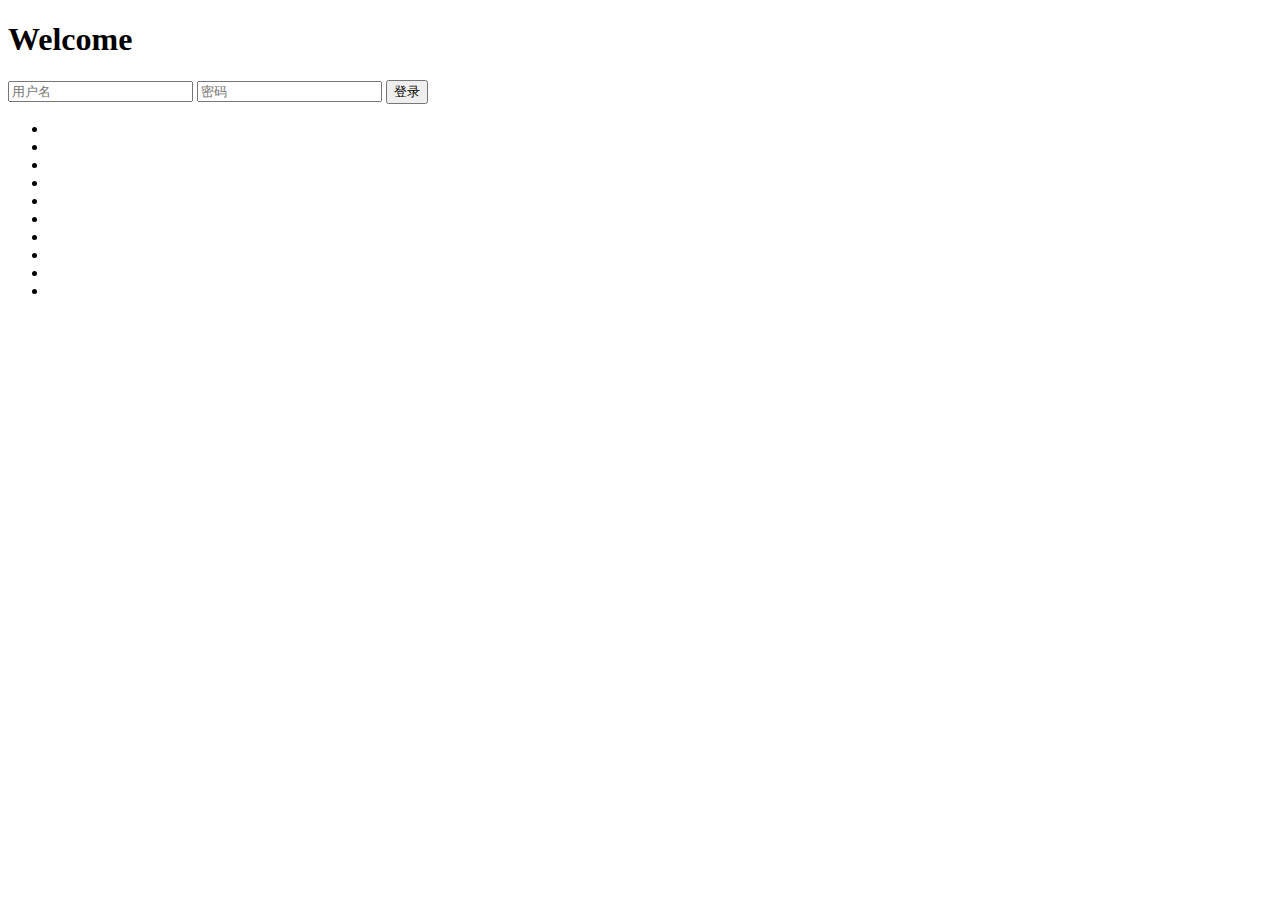
<file: src/main/resources/templates/login.html>
<!doctype html>
<html lang="zh" xmlns:th="//www.thymeleaf.org">
<head>
	<meta charset="UTF-8">
	<meta http-equiv="X-UA-Compatible" content="IE=edge,chrome=1"> 
	<meta name="viewport" content="width=device-width, initial-scale=1.0">
	<title>登录页</title>
	<link rel="stylesheet" type="text/css" th:href="@{/static/css/login/normalize.css}" />
	<link rel="stylesheet" type="text/css" th:href="@{/static/css/login/default.css}">
	<link rel="stylesheet" type="text/css" th:href="@{/static/css/login/styles.css}">
</head>
<body>
	<div class="htmleaf-container">
		<div class="wrapper">
			<div class="container">
				<h1>Welcome</h1>
				<p style="color: red;" th:if="${message != null}" th:text="${message}"></p>
				<form class="form" method="post" th:action="@{/login}">
					<input type="text" name="userName" placeholder="用户名">
					<input type="password" name="password" placeholder="密码">
					<button type="submit" id="login-button">登录</button>
				</form>
			</div>
			<ul class="bg-bubbles">
				<li></li>
				<li></li>
				<li></li>
				<li></li>
				<li></li>
				<li></li>
				<li></li>
				<li></li>
				<li></li>
				<li></li>
			</ul>
		</div>
	</div>
</body>
</html>
</file>
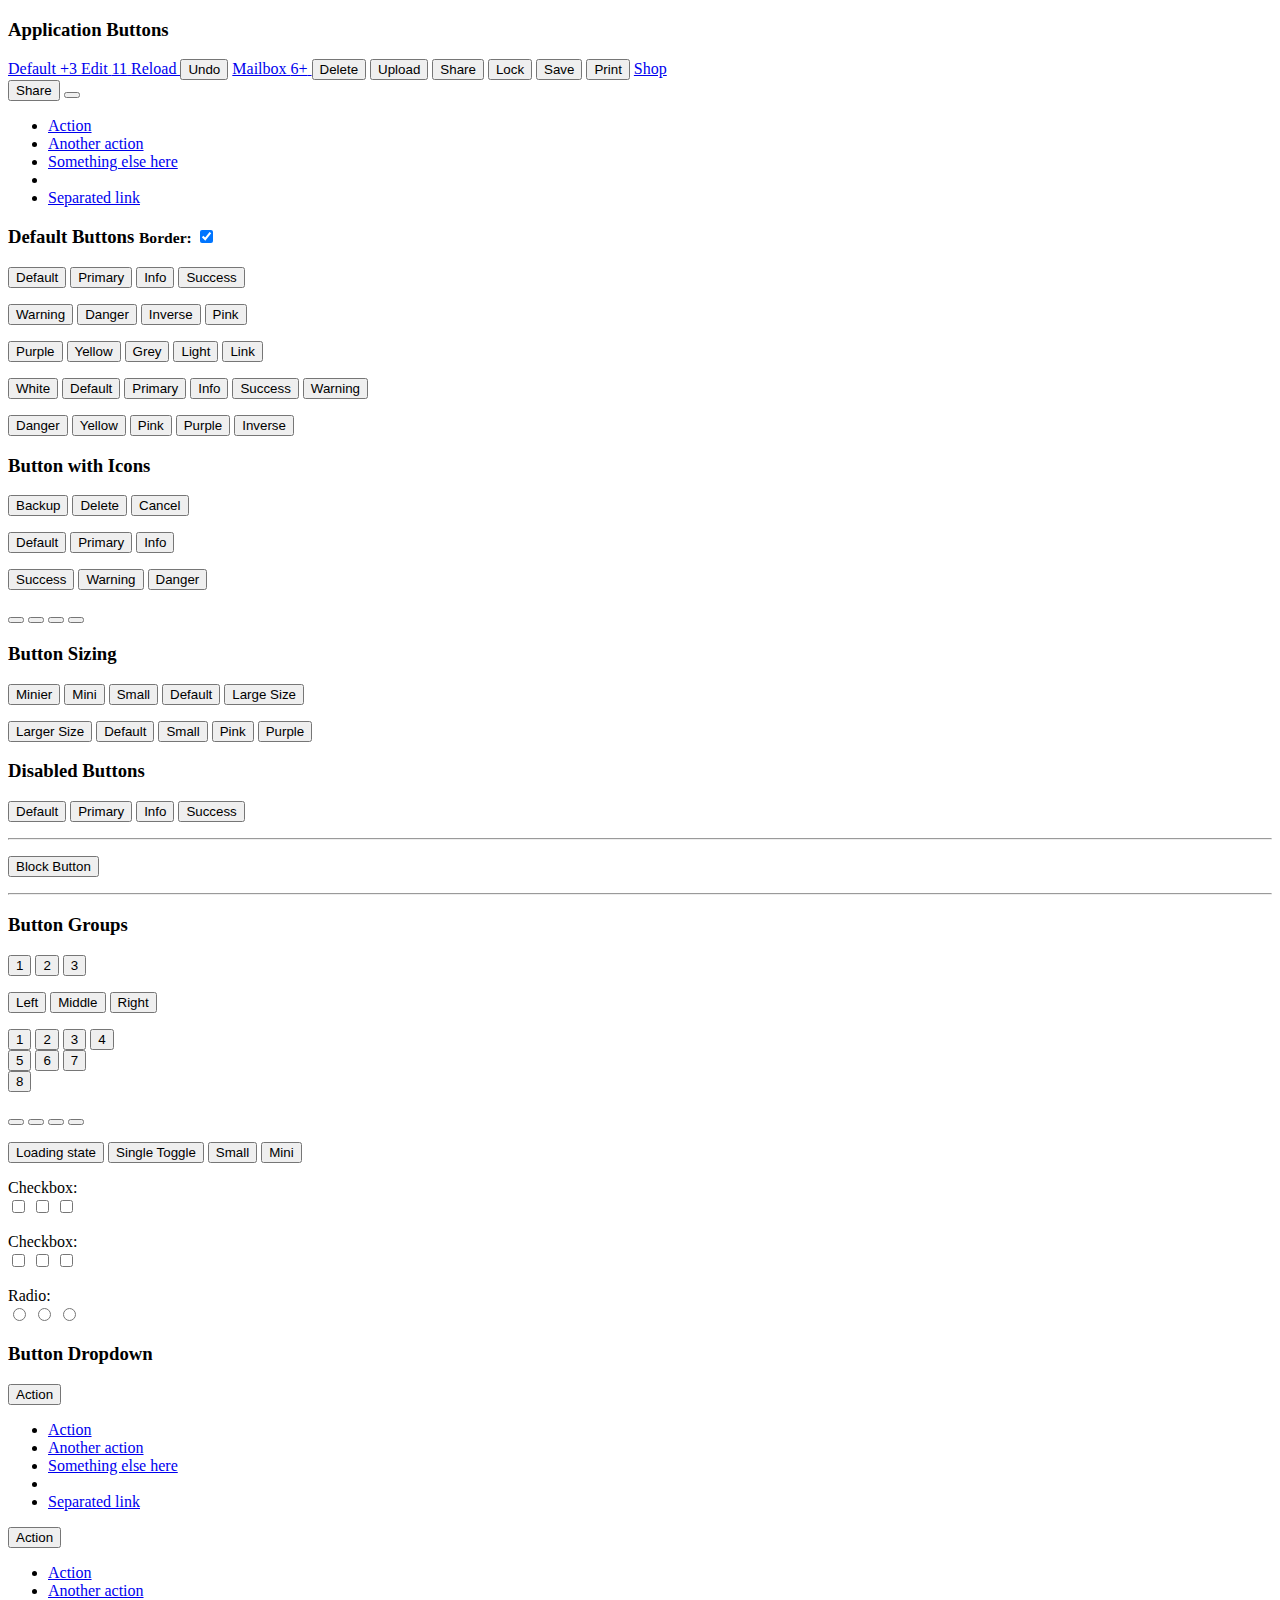
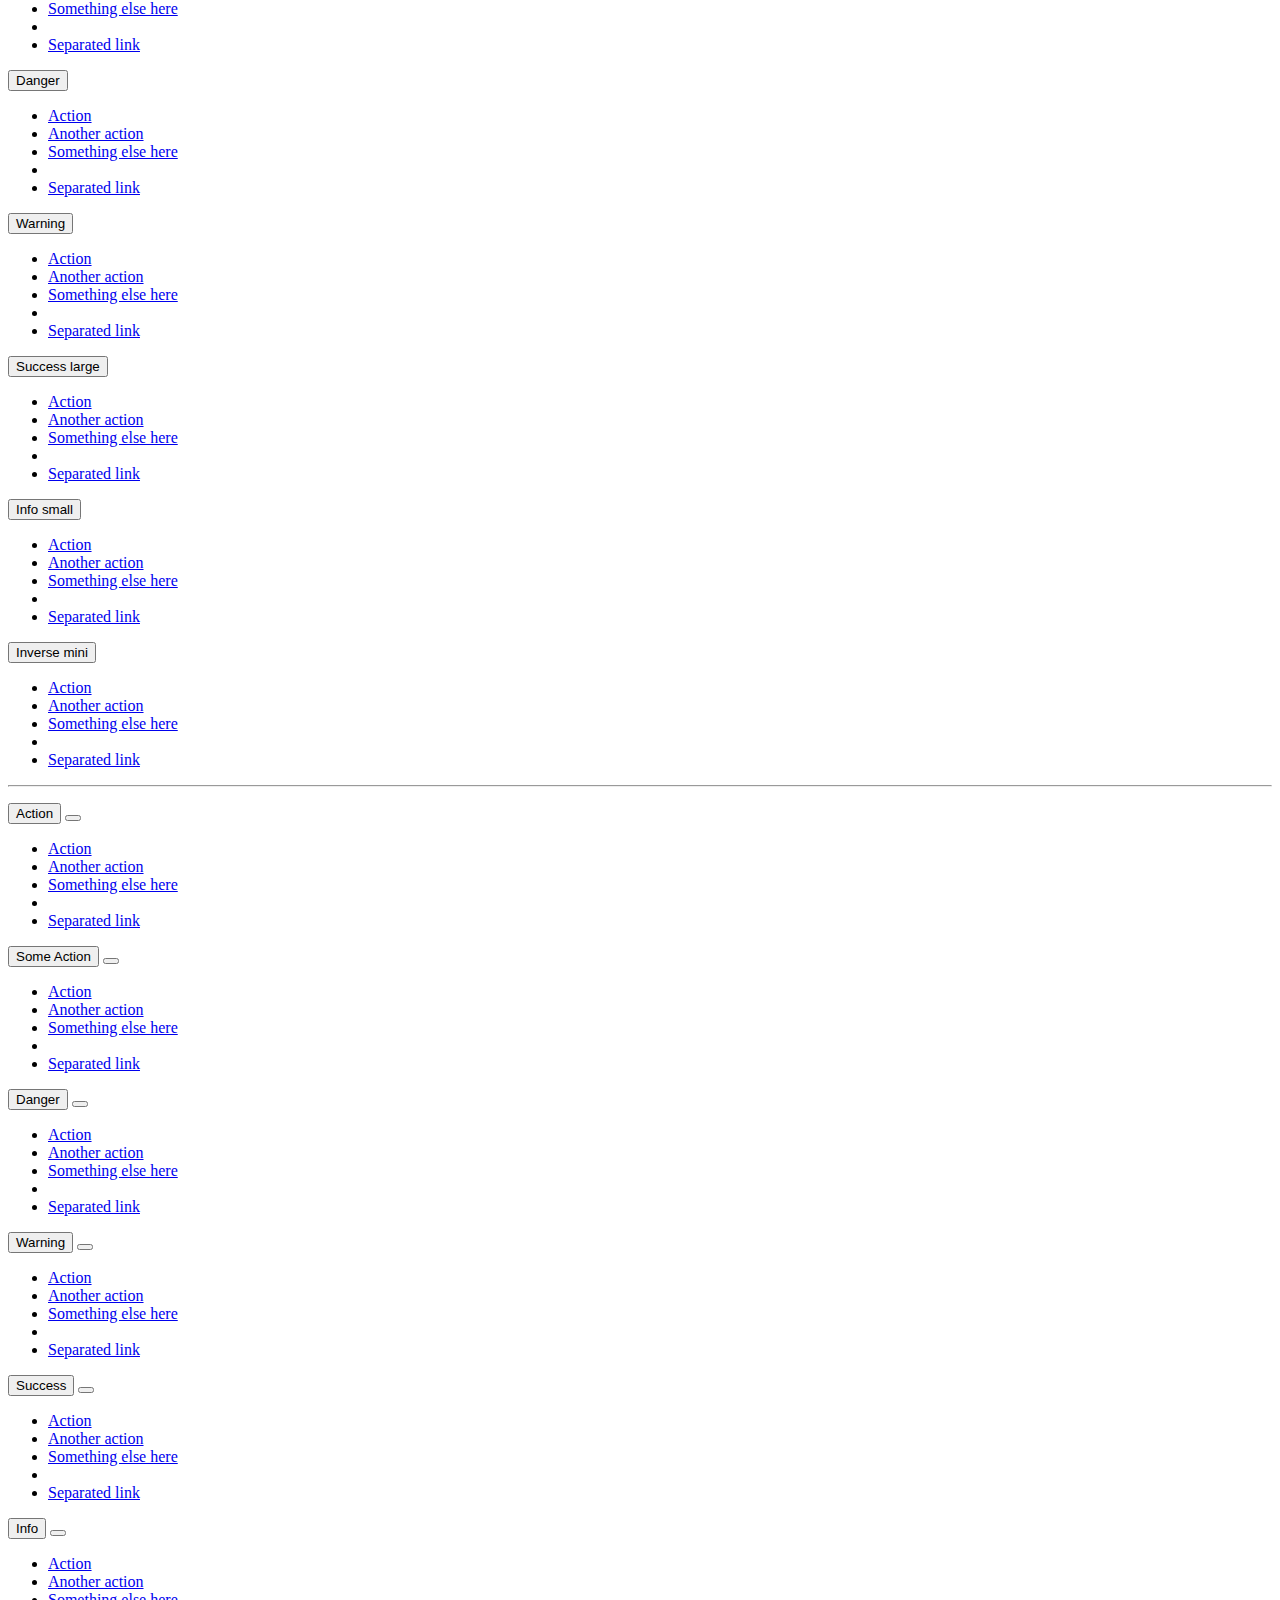
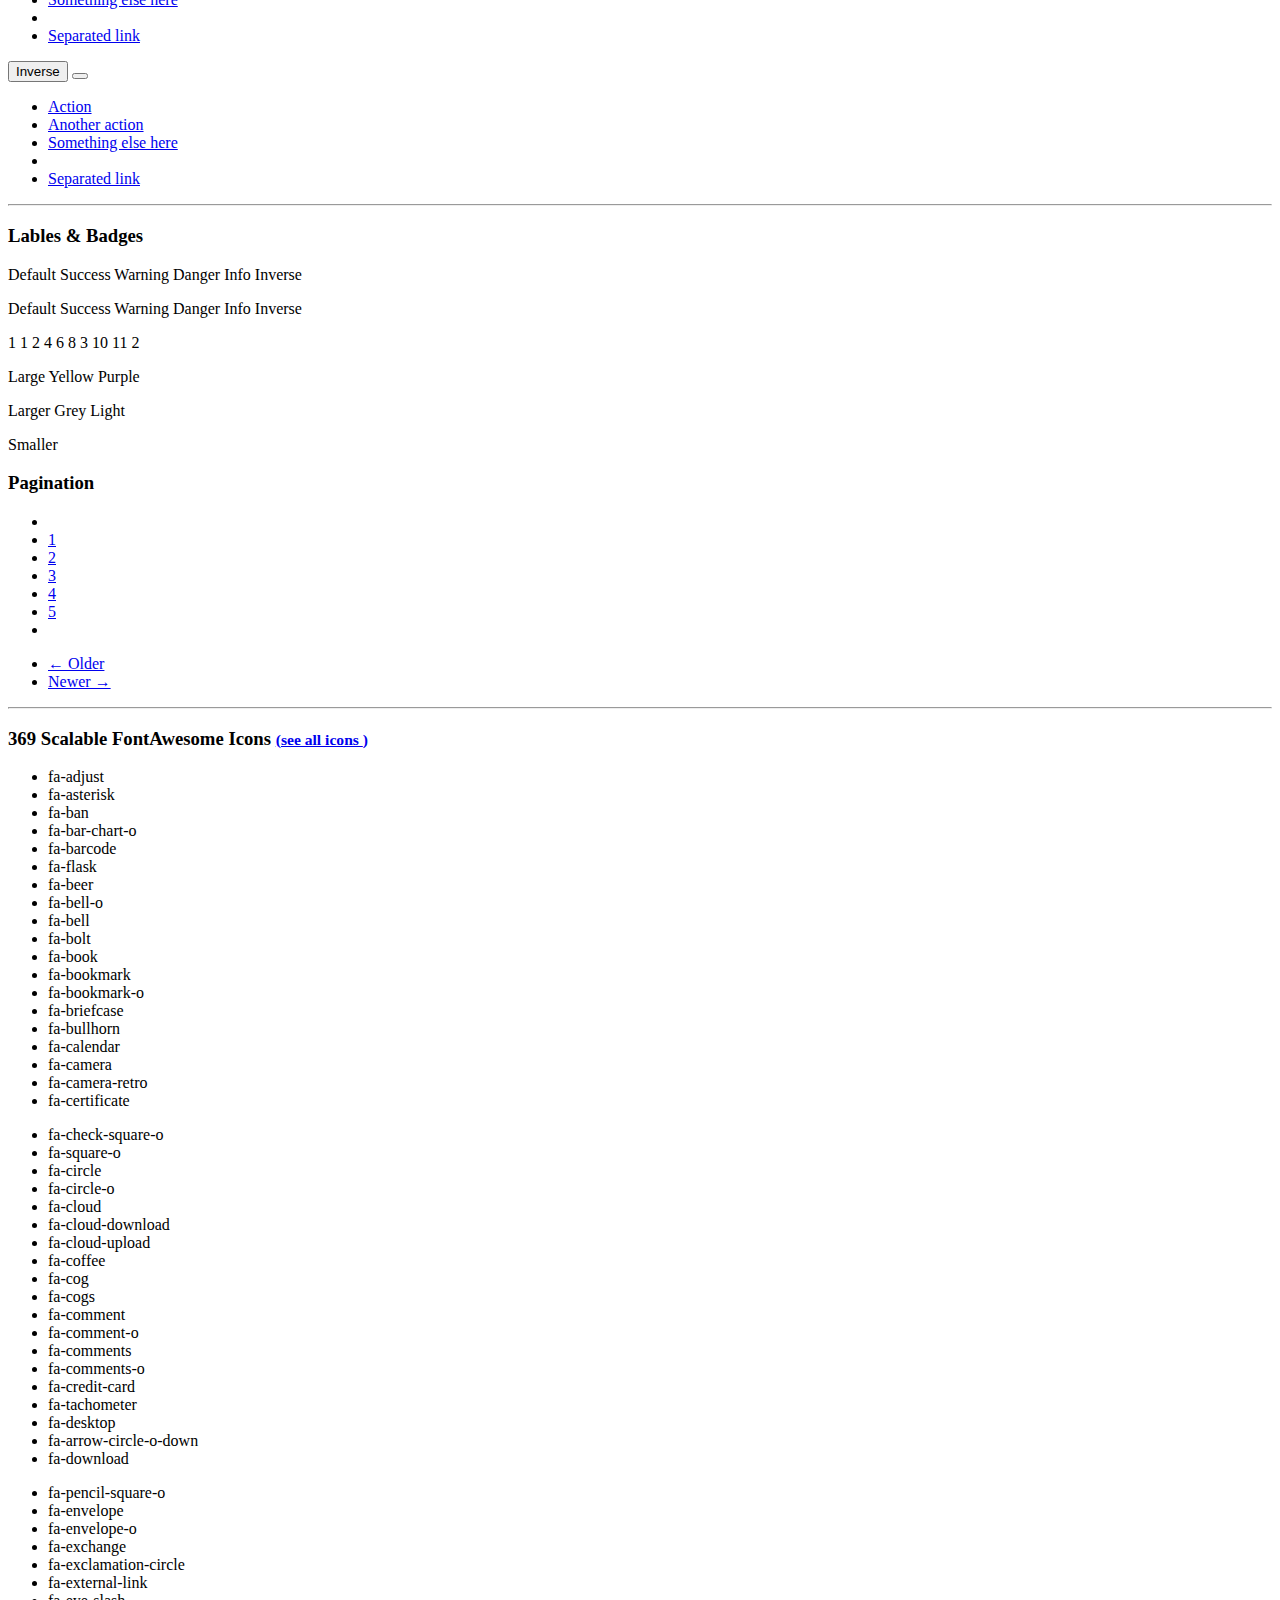
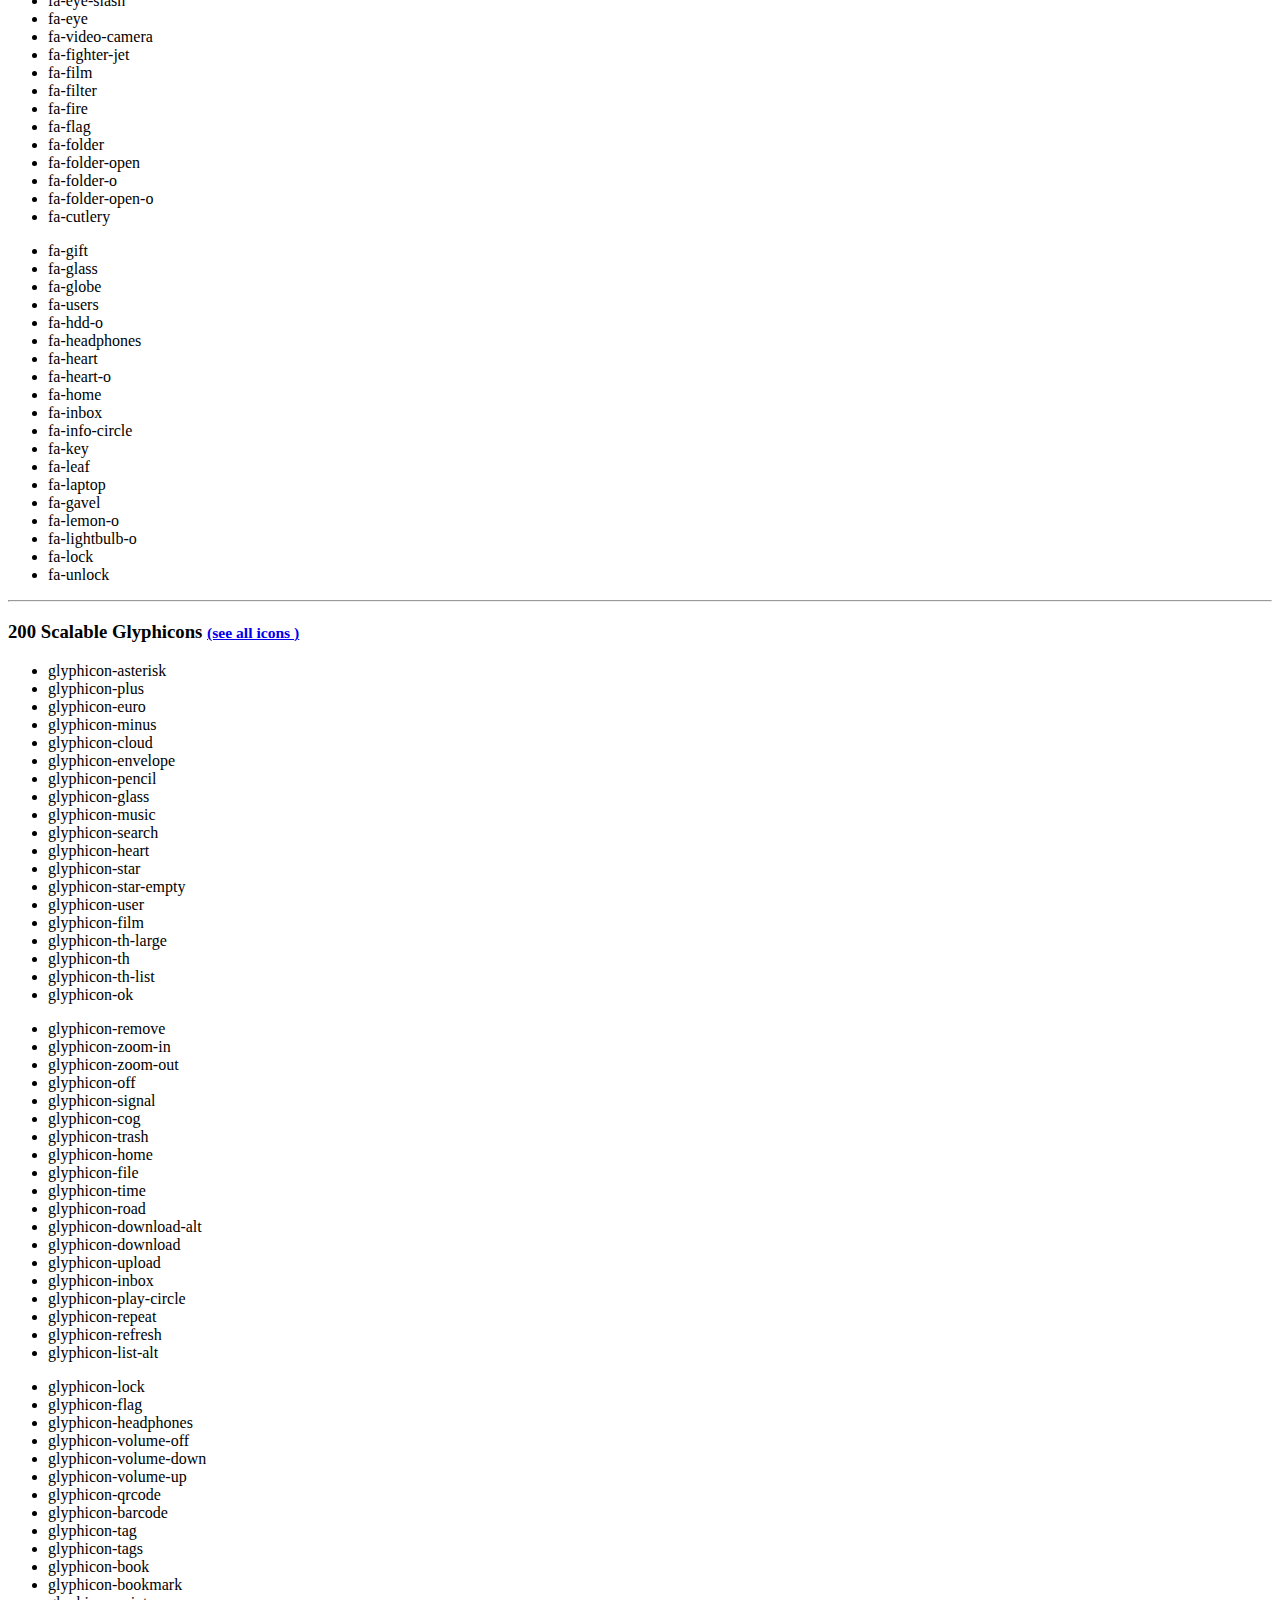
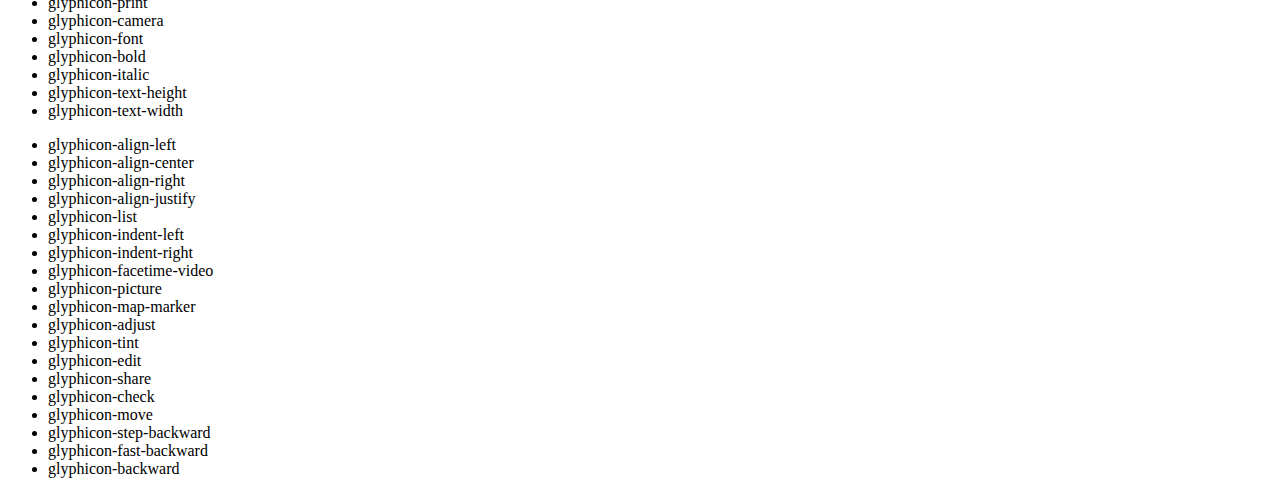
<file: src/main/resources/templates/admin/buttons.html>
<!DOCTYPE html>
<html lang="en" xmlns:th="//www.thymeleaf.org"
	  xmlns:layout="//www.ultraq.net.nz/web/thymeleaf/layout"
	  layout:decorator="index">
	<head>
		<title>页面1</title>
	</head>

	<body class="no-skin">
		<div class="page-content"  layout:fragment="content">
		<div class="row">
			<div class="col-xs-12">
				<!-- PAGE CONTENT BEGINS -->
				<div class="row">
					<div class="col-xs-12">
						<h3 class="header smaller lighter green">Application Buttons</h3>

						<p></p>
						<a href="#" class="btn btn-default btn-app radius-4">
							<i class="ace-icon fa fa-cog bigger-230"></i>
							Default
							<span class="badge badge-pink">+3</span>
						</a>

						<a href="#" class="btn btn-app btn-primary no-radius">
							<i class="ace-icon fa fa-pencil-square-o bigger-230"></i>
							Edit
							<span class="badge badge-warning badge-left">11</span>
						</a>

						<a href="#" class="btn btn-app btn-success">
							<i class="ace-icon fa fa-refresh bigger-230"></i>
							Reload
						</a>

						<button class="btn btn-app btn-warning">
							<i class="ace-icon fa fa-undo bigger-230"></i>
							Undo
						</button>

						<a href="#" class="btn btn-app btn-info btn-sm no-radius">
							<i class="ace-icon fa fa-envelope bigger-200"></i>
							Mailbox
							<span class="label label-inverse arrowed-in">6+</span>
						</a>

						<button class="btn btn-app btn-danger btn-sm">
							<i class="ace-icon fa fa-trash-o bigger-200"></i>
							Delete
						</button>

						<button class="btn btn-app btn-purple btn-sm">
							<i class="ace-icon fa fa-cloud-upload bigger-200"></i>
							Upload
						</button>

						<button class="btn btn-app btn-pink btn-sm">
							<i class="ace-icon fa fa-share bigger-200"></i>
							Share
						</button>

						<button class="btn btn-app btn-inverse btn-xs">
							<i class="ace-icon fa fa-lock bigger-160"></i>
							Lock
						</button>

						<button class="btn btn-app btn-grey btn-xs radius-4">
							<i class="ace-icon fa fa-floppy-o bigger-160"></i>

							Save
							<span class="badge badge-transparent">
												<i class="light-red ace-icon fa fa-asterisk"></i>
											</span>
						</button>

						<button class="btn btn-app btn-light btn-xs">
							<i class="ace-icon fa fa-print bigger-160"></i>
							Print
						</button>

						<a href="#" class="btn btn-app btn-yellow btn-xs">
							<i class="ace-icon fa fa-shopping-cart bigger-160"></i>
							Shop
						</a>

						<div class="btn-group">
							<button class="btn btn-app btn-pink btn-xs">
								<i class="ace-icon fa fa-share bigger-175"></i>
								Share
							</button>

							<button data-toggle="dropdown" class="btn btn-app btn-pink btn-xs dropdown-toggle">
								<span class="bigger-110 ace-icon fa fa-caret-down icon-only"></span>
							</button>

							<ul class="dropdown-menu dropdown-pink">
								<li>
									<a href="#">Action</a>
								</li>

								<li>
									<a href="#">Another action</a>
								</li>

								<li>
									<a href="#">Something else here</a>
								</li>

								<li class="divider"></li>

								<li>
									<a href="#">Separated link</a>
								</li>
							</ul>
						</div><!-- /.btn-group -->

					</div>
				</div>

				<div class="space"></div>

				<div class="row">
					<div class="col-sm-6" id="default-buttons">
						<h3 class="row header smaller lighter purple">
							<span class="col-sm-6"> Default Buttons </span><!-- /.col -->

							<span class="col-sm-6">
												<label class="pull-right inline">
													<small class="muted smaller-90">Border:</small>

													<input id="id-button-borders" checked="" type="checkbox" class="ace ace-switch ace-switch-5" />
													<span class="lbl middle"></span>
												</label>
											</span><!-- /.col -->
						</h3><!-- /.row -->

						<p>
							<button class="btn">Default </button>
							<button class="btn btn-primary">Primary</button>
							<button class="btn btn-info">Info</button>
							<button class="btn btn-success">Success</button>
						</p>

						<p>
							<button class="btn btn-warning">Warning</button>
							<button class="btn btn-danger">Danger</button>
							<button class="btn btn-inverse">Inverse</button>
							<button class="btn btn-pink">Pink</button>
						</p>

						<p>
							<button class="btn btn-purple">Purple</button>
							<button class="btn btn-yellow">Yellow</button>
							<button class="btn btn-grey">Grey</button>
							<button class="btn btn-light">Light</button>
							<button class="btn btn-link">Link</button>
						</p>

						<p>
							<button type="button" class="btn btn-white">White</button>
							<button type="button" class="btn btn-white btn-default">Default</button>
							<button type="button" class="btn btn-white btn-primary">Primary</button>
							<button type="button" class="btn btn-white btn-info">Info</button>
							<button type="button" class="btn btn-white btn-success">Success</button>
							<button type="button" class="btn btn-white btn-warning">Warning</button>
						</p>

						<p>
							<button type="button" class="btn btn-white btn-danger btn-sm">Danger</button>
							<button type="button" class="btn btn-white btn-yellow btn-sm">Yellow</button>
							<button type="button" class="btn btn-white btn-pink btn-sm">Pink</button>
							<button type="button" class="btn btn-white btn-purple btn-sm">Purple</button>
							<button type="button" class="btn btn-white btn-inverse btn-sm">Inverse</button>
						</p>

						<h3 class="header smaller lighter green">Button with Icons</h3>

						<p>
							<button class="btn btn-white btn-info btn-bold">
								<i class="ace-icon fa fa-floppy-o bigger-120 blue"></i>
								Backup
							</button>

							<button class="btn btn-white btn-warning btn-bold">
								<i class="ace-icon fa fa-trash-o bigger-120 orange"></i>
								Delete
							</button>

							<button class="btn btn-white btn-default btn-round">
								<i class="ace-icon fa fa-times red2"></i>
								Cancel
							</button>
						</p>

						<div class="hr hr-dotted hr-16"></div>

						<p>
							<button class="btn">
								<i class="ace-icon fa fa-pencil align-top bigger-125"></i>
								Default
							</button>

							<button class="btn btn-primary">
								<i class="ace-icon fa fa-flask align-top bigger-125"></i>
								Primary
							</button>

							<button class="btn btn-info">
								Info
								<i class="ace-icon fa fa-print  align-top bigger-125 icon-on-right"></i>
							</button>
						</p>

						<p>
							<button class="btn btn-lg btn-success">
								<i class="ace-icon fa fa-check"></i>
								Success
							</button>

							<button class="btn btn-sm btn-warning">
								<i class="ace-icon fa fa-fire bigger-110"></i>
								<span class="bigger-110 no-text-shadow">Warning</span>
							</button>

							<button class="btn btn-xs btn-danger">
								<i class="ace-icon fa fa-bolt bigger-110"></i>

								Danger
								<i class="ace-icon fa fa-arrow-right icon-on-right"></i>
							</button>
						</p>

						<p>
							<button class="btn btn-info">
								<i class="ace-icon fa fa-signal icon-only bigger-150"></i>
							</button>

							<button class="btn btn-warning btn-xs">
								<i class="ace-icon fa fa-wrench  bigger-110 icon-only"></i>
							</button>

							<button class="btn btn-danger btn-sm">
								<i class="ace-icon fa fa-reply icon-only"></i>
							</button>

							<button class="btn btn-grey btn-lg">
								<i class="ace-icon fa fa-trash-o fa-2x icon-only"></i>
							</button>
						</p>
					</div><!-- /.col -->

					<div class="col-sm-6">
						<h3 class="header smaller lighter red">Button Sizing</h3>

						<p>
							<button class="btn btn-minier btn-yellow">Minier</button>
							<button class="btn btn-xs">Mini</button>
							<button class="btn btn-sm btn-primary">Small</button>
							<button class="btn btn-info">Default</button>
							<button class="btn btn-lg btn-success">Large Size</button>
						</p>

						<p>
							<button class="btn btn-warning btn-xlg">Larger Size</button>
							<button class="btn btn-danger">Default</button>
							<button class="btn btn-sm btn-inverse">Small</button>
							<button class="btn btn-xs btn-pink">Pink</button>
							<button class="btn btn-minier btn-purple">Purple</button>
						</p>
						<h3 class="header smaller lighter grey">Disabled Buttons</h3>

						<p>
							<button class="btn disabled">Default </button>
							<button class="btn disabled btn-primary">Primary</button>
							<button class="btn disabled btn-info">Info</button>
							<button class="btn disabled btn-success">Success</button>
						</p>

						<hr />
						<p>
							<button class="btn btn-danger btn-block">Block Button</button>
						</p>
					</div><!-- /.col -->
				</div><!-- /.row -->

				<hr />
				<div class="row">
					<div class="col-sm-6">
						<h3 class="header smaller lighter blue">Button Groups</h3>

						<p></p>
						<div class="btn-group">
							<button type="button" class="btn">1</button>
							<button type="button" class="btn">2</button>
							<button type="button" class="btn">3</button>
						</div>


						<p></p>
						<div class="btn-group">
							<button type="button" class="btn btn-white btn-sm btn-primary">Left</button>
							<button type="button" class="btn btn-white btn-sm btn-primary">Middle</button>
							<button type="button" class="btn btn-white btn-sm btn-primary">Right</button>
						</div>


						<p></p>
						<div class="btn-toolbar">
							<div class="btn-group">
								<button class="btn btn-light">1</button>
								<button class="btn btn-light">2</button>
								<button class="btn btn-light">3</button>
								<button class="btn btn-light">4</button>
							</div>

							<div class="btn-group btn-corner">
								<button class="btn">5</button>
								<button class="btn">6</button>
								<button class="btn">7</button>
							</div>

							<div class="btn-group">
								<button class="btn btn-grey">8</button>
							</div>
						</div>


						<p></p>
						<div class="btn-group btn-group-vertical">
							<button class="btn" type="button">
								<i class="icon-only ace-icon fa fa-align-left"></i>
							</button>

							<button class="btn" type="button">
								<i class="icon-only ace-icon fa fa-align-center"></i>
							</button>

							<button class="btn" type="button">
								<i class="icon-only ace-icon fa fa-align-right"></i>
							</button>

							<button class="btn" type="button">
								<i class="icon-only ace-icon fa fa-align-justify"></i>
							</button>
						</div>

						<div class="space-6"></div>


						<p>
							<button id="loading-btn" type="button" class="btn btn-success" data-loading-text="Loading...">Loading state</button>
							<button type="button" class="btn btn-primary" data-toggle="button">Single Toggle</button>
							<button type="button" class="btn btn-sm btn-danger" data-toggle="button">Small</button>
							<button type="button" class="btn btn-xs btn-info" data-toggle="button">Mini</button>
						</p>

						<p></p>
						<div>
							<span>Checkbox: &nbsp;</span>

							<div data-toggle="buttons" class="btn-group">
								<label class="btn btn-sm">
									<input type="checkbox" value="1" />
									<i class="icon-only ace-icon fa fa-bold bigger-110"></i>
								</label>

								<label class="btn btn-sm">
									<input type="checkbox" value="2" />
									<i class="icon-only ace-icon fa fa-italic bigger-110"></i>
								</label>

								<label class="btn btn-sm">
									<input type="checkbox" value="3" />
									<i class="icon-only ace-icon fa fa-underline bigger-110"></i>
								</label>
							</div>
						</div>


						<p></p>
						<div>
							<span>Checkbox: &nbsp;</span>

							<div data-toggle="buttons" class="btn-group btn-overlap btn-corner">
								<label class="btn btn-sm btn-white btn-info">
									<input type="checkbox" value="1" />
									<i class="icon-only ace-icon fa fa-bold bigger-110"></i>
								</label>

								<label class="btn btn-sm btn-white btn-info">
									<input type="checkbox" value="2" />
									<i class="icon-only ace-icon fa fa-italic bigger-110"></i>
								</label>

								<label class="btn btn-sm btn-white btn-info">
									<input type="checkbox" value="3" />
									<i class="icon-only ace-icon fa fa-underline bigger-110"></i>
								</label>
							</div>
						</div>


						<p></p>
						<div>
							<span>Radio: &nbsp;</span>

							<div data-toggle="buttons" class="btn-group">
								<label class="btn btn-primary">
									<input type="radio" value="1" />
									<i class="icon-only ace-icon fa fa-align-left"></i>
								</label>

								<label class="btn btn-primary">
									<input type="radio" value="2" />
									<i class="icon-only ace-icon fa fa-align-center"></i>
								</label>

								<label class="btn btn-primary">
									<input type="radio" value="3" />
									<i class="icon-only ace-icon fa fa-align-right"></i>
								</label>
							</div>

							<label class="btn btn-primary" data-toggle="button">
								<i class="icon-only ace-icon fa fa-align-justify"></i>
							</label>
						</div>

					</div><!-- /.span -->

					<div class="col-sm-6">
						<h3 class="header smaller lighter green">Button Dropdown</h3>

						<p></p>
						<div class="btn-toolbar">
							<div class="btn-group">
								<button data-toggle="dropdown" class="btn dropdown-toggle">
									Action
									<span class="ace-icon fa fa-caret-down icon-on-right"></span>
								</button>

								<ul class="dropdown-menu dropdown-default">
									<li>
										<a href="#">Action</a>
									</li>

									<li>
										<a href="#">Another action</a>
									</li>

									<li>
										<a href="#">Something else here</a>
									</li>

									<li class="divider"></li>

									<li>
										<a href="#">Separated link</a>
									</li>
								</ul>
							</div><!-- /.btn-group -->

							<div class="btn-group">
								<button data-toggle="dropdown" class="btn btn-primary btn-white dropdown-toggle">
									Action
									<i class="ace-icon fa fa-angle-down icon-on-right"></i>
								</button>

								<ul class="dropdown-menu">
									<li>
										<a href="#">Action</a>
									</li>

									<li>
										<a href="#">Another action</a>
									</li>

									<li>
										<a href="#">Something else here</a>
									</li>

									<li class="divider"></li>

									<li>
										<a href="#">Separated link</a>
									</li>
								</ul>
							</div><!-- /.btn-group -->

							<div class="btn-group">
								<button data-toggle="dropdown" class="btn btn-sm btn-danger dropdown-toggle">
									Danger
									<i class="ace-icon fa fa-angle-down icon-on-right"></i>
								</button>

								<ul class="dropdown-menu dropdown-danger">
									<li>
										<a href="#">Action</a>
									</li>

									<li>
										<a href="#">Another action</a>
									</li>

									<li>
										<a href="#">Something else here</a>
									</li>

									<li class="divider"></li>

									<li>
										<a href="#">Separated link</a>
									</li>
								</ul>
							</div><!-- /.btn-group -->
						</div>

						<div class="space-4"></div>

						<div class="btn-toolbar">
							<div class="btn-group">
								<button data-toggle="dropdown" class="btn btn-warning dropdown-toggle">
									Warning
									<span class="ace-icon fa fa-caret-down icon-on-right"></span>
								</button>

								<ul class="dropdown-menu dropdown-warning">
									<li>
										<a href="#">Action</a>
									</li>

									<li>
										<a href="#">Another action</a>
									</li>

									<li>
										<a href="#">Something else here</a>
									</li>

									<li class="divider"></li>

									<li>
										<a href="#">Separated link</a>
									</li>
								</ul>
							</div><!-- /.btn-group -->

							<div class="btn-group">
								<button data-toggle="dropdown" class="btn btn-success btn-lg dropdown-toggle">
									Success large
									<i class="ace-icon fa fa-angle-down icon-on-right"></i>
								</button>

								<ul class="dropdown-menu dropdown-success dropdown-menu-right">
									<li>
										<a href="#">Action</a>
									</li>

									<li>
										<a href="#">Another action</a>
									</li>

									<li>
										<a href="#">Something else here</a>
									</li>

									<li class="divider"></li>

									<li>
										<a href="#">Separated link</a>
									</li>
								</ul>
							</div><!-- /.btn-group -->
						</div>

						<div class="space-4"></div>

						<div class="btn-toolbar">
							<div class="btn-group">
								<button data-toggle="dropdown" class="btn btn-info btn-sm dropdown-toggle">
									Info small
									<span class="ace-icon fa fa-caret-down icon-on-right"></span>
								</button>

								<ul class="dropdown-menu dropdown-info dropdown-menu-right">
									<li>
										<a href="#">Action</a>
									</li>

									<li>
										<a href="#">Another action</a>
									</li>

									<li>
										<a href="#">Something else here</a>
									</li>

									<li class="divider"></li>

									<li>
										<a href="#">Separated link</a>
									</li>
								</ul>
							</div><!-- /.btn-group -->

							<div class="btn-group">
								<button data-toggle="dropdown" class="btn btn-inverse btn-xs dropdown-toggle">
									Inverse mini
									<span class="ace-icon fa fa-caret-down icon-on-right"></span>
								</button>

								<ul class="dropdown-menu dropdown-inverse">
									<li>
										<a href="#">Action</a>
									</li>

									<li>
										<a href="#">Another action</a>
									</li>

									<li>
										<a href="#">Something else here</a>
									</li>

									<li class="divider"></li>

									<li>
										<a href="#">Separated link</a>
									</li>
								</ul>
							</div><!-- /.btn-group -->
						</div>

						<hr />


						<p></p>
						<div class="btn-toolbar">
							<div class="btn-group">
								<button class="btn">Action</button>

								<button data-toggle="dropdown" class="btn dropdown-toggle">
									<span class="ace-icon fa fa-caret-down icon-only"></span>
								</button>

								<ul class="dropdown-menu">
									<li>
										<a href="#">Action</a>
									</li>

									<li>
										<a href="#">Another action</a>
									</li>

									<li>
										<a href="#">Something else here</a>
									</li>

									<li class="divider"></li>

									<li>
										<a href="#">Separated link</a>
									</li>
								</ul>
							</div><!-- /.btn-group -->

							<div class="btn-group">
								<button class="btn btn-sm btn-yellow">Some Action</button>

								<button data-toggle="dropdown" class="btn btn-sm btn-yellow dropdown-toggle">
									<i class="ace-icon fa fa-angle-down icon-only"></i>
								</button>

								<ul class="dropdown-menu dropdown-yellow">
									<li>
										<a href="#">Action</a>
									</li>

									<li>
										<a href="#">Another action</a>
									</li>

									<li>
										<a href="#">Something else here</a>
									</li>

									<li class="divider"></li>

									<li>
										<a href="#">Separated link</a>
									</li>
								</ul>
							</div><!-- /.btn-group -->

							<div class="btn-group dropup">
								<button class="btn btn-xs btn-danger">Danger</button>

								<button data-toggle="dropdown" class="btn btn-xs btn-danger dropdown-toggle">
									<span class="ace-icon fa fa-caret-down icon-only"></span>
								</button>

								<ul class="dropdown-menu dropdown-danger">
									<li>
										<a href="#">Action</a>
									</li>

									<li>
										<a href="#">Another action</a>
									</li>

									<li>
										<a href="#">Something else here</a>
									</li>

									<li class="divider"></li>

									<li>
										<a href="#">Separated link</a>
									</li>
								</ul>
							</div><!-- /.btn-group -->
						</div>

						<div class="space-2"></div>

						<div class="btn-toolbar">
							<div class="btn-group">
								<button class="btn btn-lg btn-warning">Warning</button>

								<button data-toggle="dropdown" class="btn btn-lg btn-warning dropdown-toggle">
									<span class="ace-icon fa fa-caret-down icon-only smaller-90"></span>
								</button>

								<ul class="dropdown-menu dropdown-warning">
									<li>
										<a href="#">Action</a>
									</li>

									<li>
										<a href="#">Another action</a>
									</li>

									<li>
										<a href="#">Something else here</a>
									</li>

									<li class="divider"></li>

									<li>
										<a href="#">Separated link</a>
									</li>
								</ul>
							</div><!-- /.btn-group -->

							<div class="btn-group">
								<button class="btn btn-success">Success</button>

								<button data-toggle="dropdown" class="btn btn-success dropdown-toggle">
									<span class="ace-icon fa fa-caret-down icon-only"></span>
								</button>

								<ul class="dropdown-menu dropdown-success">
									<li>
										<a href="#">Action</a>
									</li>

									<li>
										<a href="#">Another action</a>
									</li>

									<li>
										<a href="#">Something else here</a>
									</li>

									<li class="divider"></li>

									<li>
										<a href="#">Separated link</a>
									</li>
								</ul>
							</div><!-- /.btn-group -->

							<div class="btn-group">
								<button class="btn btn-info btn-white">Info</button>

								<button data-toggle="dropdown" class="btn btn-info btn-white dropdown-toggle">
									<span class="ace-icon fa fa-caret-down icon-only"></span>
								</button>

								<ul class="dropdown-menu dropdown-info dropdown-menu-right">
									<li>
										<a href="#">Action</a>
									</li>

									<li>
										<a href="#">Another action</a>
									</li>

									<li>
										<a href="#">Something else here</a>
									</li>

									<li class="divider"></li>

									<li>
										<a href="#">Separated link</a>
									</li>
								</ul>
							</div><!-- /.btn-group -->
						</div>

						<div class="space-2"></div>

						<div class="btn-toolbar">
							<div class="btn-group">
								<button class="btn btn-inverse">Inverse</button>

								<button data-toggle="dropdown" class="btn btn-inverse dropdown-toggle">
									<span class="ace-icon fa fa-caret-down icon-only"></span>
								</button>

								<ul class="dropdown-menu dropdown-inverse">
									<li>
										<a href="#">Action</a>
									</li>

									<li>
										<a href="#">Another action</a>
									</li>

									<li>
										<a href="#">Something else here</a>
									</li>

									<li class="divider"></li>

									<li>
										<a href="#">Separated link</a>
									</li>
								</ul>
							</div><!-- /.btn-group -->
						</div>

					</div><!-- /.span -->
				</div><!-- /.row -->

				<hr />
				<div class="row">
					<div class="col-sm-6">
						<h3 class="header smaller lighter green">Lables & Badges</h3>

						<p>
							<span class="label">Default</span>
							<span class="label label-success arrowed">Success</span>

							<span class="label label-warning">
												<i class="ace-icon fa fa-exclamation-triangle bigger-120"></i>
												Warning
											</span>
							<span class="label label-danger arrowed-in">Danger</span>
							<span class="label label-info arrowed-in-right arrowed">Info</span>
							<span class="label label-inverse">Inverse</span>
						</p>

						<p>
							<span class="label label-white middle">Default</span>
							<span class="label label-success label-white middle">Success</span>

							<span class="label label-warning label-white middle">
												<i class="ace-icon fa fa-exclamation-triangle bigger-120"></i>
												Warning
											</span>
							<span class="label label-danger label-white middle">Danger</span>
							<span class="label label-info label-white middle">Info</span>
							<span class="label label-purple label-white middle">Inverse</span>
						</p>

						<p>
							<span class="badge">1</span>
							<span class="badge badge-grey">1</span>
							<span class="badge badge-success">2</span>
							<span class="badge badge-warning">4</span>
							<span class="badge badge-danger">6</span>
							<span class="badge badge-info">8</span>
							<span class="badge badge-purple">3</span>
							<span class="badge badge-inverse">10</span>
							<span class="badge badge-pink">11</span>
							<span class="badge badge-yellow">2</span>
						</p>

						<p>
							<span class="label label-lg label-pink arrowed-right">Large</span>
							<span class="label label-lg label-yellow arrowed-in arrowed-in-right">Yellow</span>
							<span class="label label-lg label-purple arrowed">Purple</span>
						</p>

						<p>
							<span class="label label-xlg label-primary arrowed arrowed-right">Larger</span>
							<span class="label label-xlg label-grey arrowed-in-right arrowed-in">Grey</span>
							<span class="label label-xlg label-light arrowed-in-right">Light</span>
						</p>

						<p>
							<span class="label label-sm label-primary arrowed arrowed-right">Smaller</span>
						</p>
					</div><!-- /.span -->

					<div class="col-sm-6">
						<h3 class="header smaller lighter red">Pagination</h3>

						<div>
							<ul class="pagination">
								<li class="disabled">
									<a href="#">
										<i class="ace-icon fa fa-angle-double-left"></i>
									</a>
								</li>

								<li class="active">
									<a href="#">1</a>
								</li>

								<li>
									<a href="#">2</a>
								</li>

								<li>
									<a href="#">3</a>
								</li>

								<li>
									<a href="#">4</a>
								</li>

								<li>
									<a href="#">5</a>
								</li>

								<li>
									<a href="#">
										<i class="ace-icon fa fa-angle-double-right"></i>
									</a>
								</li>
							</ul>
						</div>

						<p></p>
						<ul class="pager">
							<li class="previous">
								<a href="#">&larr; Older</a>
							</li>

							<li class="next">
								<a href="#">Newer &rarr;</a>
							</li>
						</ul>

					</div><!-- /.span -->
				</div><!-- /.row -->

				<hr />
				<div class="row">
					<div class="col-xs-12">
						<h3 class="header smaller lighter blue">
							369 Scalable FontAwesome Icons
							<small>
								<a href="http://fontawesome.io/icons/" target="_blank">
									(see all icons
									<i class="ace-icon fa fa-external-link"></i>)
								</a>
							</small>
						</h3>
					</div>

					<div class="col-xs-6 col-sm-3">
						<ul class="list-unstyled">
							<li>
								<i class="ace-icon fa fa-adjust"></i>
								fa-adjust
							</li>

							<li>
								<i class="ace-icon fa fa-asterisk"></i>
								fa-asterisk
							</li>

							<li>
								<i class="ace-icon fa fa-ban"></i>
								fa-ban
							</li>

							<li>
								<i class="ace-icon fa fa-bar-chart-o"></i>
								fa-bar-chart-o
							</li>

							<li>
								<i class="ace-icon fa fa-barcode"></i>
								fa-barcode
							</li>

							<li>
								<i class="ace-icon fa fa-flask"></i>
								fa-flask
							</li>

							<li>
								<i class="ace-icon fa fa-beer"></i>
								fa-beer
							</li>

							<li>
								<i class="ace-icon fa fa-bell-o"></i>
								fa-bell-o
							</li>

							<li>
								<i class="ace-icon fa fa-bell"></i>
								fa-bell
							</li>

							<li>
								<i class="ace-icon fa fa-bolt"></i>
								fa-bolt
							</li>

							<li>
								<i class="ace-icon fa fa-book"></i>
								fa-book
							</li>

							<li>
								<i class="ace-icon fa fa-bookmark"></i>
								fa-bookmark
							</li>

							<li>
								<i class="ace-icon fa fa-bookmark-o"></i>
								fa-bookmark-o
							</li>

							<li>
								<i class="ace-icon fa fa-briefcase"></i>
								fa-briefcase
							</li>

							<li>
								<i class="ace-icon fa fa-bullhorn"></i>
								fa-bullhorn
							</li>

							<li>
								<i class="ace-icon fa fa-calendar"></i>
								fa-calendar
							</li>

							<li>
								<i class="ace-icon fa fa-camera"></i>
								fa-camera
							</li>

							<li>
								<i class="ace-icon fa fa-camera-retro"></i>
								fa-camera-retro
							</li>

							<li>
								<i class="ace-icon fa fa-certificate"></i>
								fa-certificate
							</li>
						</ul>
					</div>

					<div class="col-xs-6 col-sm-3">
						<ul class="list-unstyled">
							<li>
								<i class="ace-icon fa fa-check-square-o"></i>
								fa-check-square-o
							</li>

							<li>
								<i class="ace-icon fa fa-square-o"></i>
								fa-square-o
							</li>

							<li>
								<i class="ace-icon fa fa-circle"></i>
								fa-circle
							</li>

							<li>
								<i class="ace-icon fa fa-circle-o"></i>
								fa-circle-o
							</li>

							<li>
								<i class="ace-icon fa fa-cloud"></i>
								fa-cloud
							</li>

							<li>
								<i class="ace-icon fa fa-cloud-download"></i>
								fa-cloud-download
							</li>

							<li>
								<i class="ace-icon fa fa-cloud-upload"></i>
								fa-cloud-upload
							</li>

							<li>
								<i class="ace-icon fa fa-coffee"></i>
								fa-coffee
							</li>

							<li>
								<i class="ace-icon fa fa-cog"></i>
								fa-cog
							</li>

							<li>
								<i class="ace-icon fa fa-cogs"></i>
								fa-cogs
							</li>

							<li>
								<i class="ace-icon fa fa-comment"></i>
								fa-comment
							</li>

							<li>
								<i class="ace-icon fa fa-comment-o"></i>
								fa-comment-o
							</li>

							<li>
								<i class="ace-icon fa fa-comments"></i>
								fa-comments
							</li>

							<li>
								<i class="ace-icon fa fa-comments-o"></i>
								fa-comments-o
							</li>

							<li>
								<i class="ace-icon fa fa-credit-card"></i>
								fa-credit-card
							</li>

							<li>
								<i class="ace-icon fa fa-tachometer"></i>
								fa-tachometer
							</li>

							<li>
								<i class="ace-icon fa fa-desktop"></i>
								fa-desktop
							</li>

							<li>
								<i class="ace-icon fa fa-arrow-circle-o-down"></i>
								fa-arrow-circle-o-down
							</li>

							<li>
								<i class="ace-icon fa fa-download"></i>
								fa-download
							</li>
						</ul>
					</div>

					<div class="col-xs-6 col-sm-3">
						<ul class="list-unstyled">
							<li>
								<i class="ace-icon fa fa-pencil-square-o"></i>
								fa-pencil-square-o
							</li>

							<li>
								<i class="ace-icon fa fa-envelope"></i>
								fa-envelope
							</li>

							<li>
								<i class="ace-icon fa fa-envelope-o"></i>
								fa-envelope-o
							</li>

							<li>
								<i class="ace-icon fa fa-exchange"></i>
								fa-exchange
							</li>

							<li>
								<i class="ace-icon fa fa-exclamation-circle"></i>
								fa-exclamation-circle
							</li>

							<li>
								<i class="ace-icon fa fa-external-link"></i>
								fa-external-link
							</li>

							<li>
								<i class="ace-icon fa fa-eye-slash"></i>
								fa-eye-slash
							</li>

							<li>
								<i class="ace-icon fa fa-eye"></i>
								fa-eye
							</li>

							<li>
								<i class="ace-icon fa fa-video-camera"></i>
								fa-video-camera
							</li>

							<li>
								<i class="ace-icon fa fa-fighter-jet"></i>
								fa-fighter-jet
							</li>

							<li>
								<i class="ace-icon fa fa-film"></i>
								fa-film
							</li>

							<li>
								<i class="ace-icon fa fa-filter"></i>
								fa-filter
							</li>

							<li>
								<i class="ace-icon fa fa-fire"></i>
								fa-fire
							</li>

							<li>
								<i class="ace-icon fa fa-flag"></i>
								fa-flag
							</li>

							<li>
								<i class="ace-icon fa fa-folder"></i>
								fa-folder
							</li>

							<li>
								<i class="ace-icon fa fa-folder-open"></i>
								fa-folder-open
							</li>

							<li>
								<i class="ace-icon fa fa-folder-o"></i>
								fa-folder-o
							</li>

							<li>
								<i class="ace-icon fa fa-folder-open-o"></i>
								fa-folder-open-o
							</li>

							<li>
								<i class="ace-icon fa fa-cutlery"></i>
								fa-cutlery
							</li>
						</ul>
					</div>

					<div class="col-xs-6 col-sm-3">
						<ul class="list-unstyled">
							<li>
								<i class="ace-icon fa fa-gift"></i>
								fa-gift
							</li>

							<li>
								<i class="ace-icon fa fa-glass"></i>
								fa-glass
							</li>

							<li>
								<i class="ace-icon fa fa-globe"></i>
								fa-globe
							</li>

							<li>
								<i class="ace-icon fa fa-users"></i>
								fa-users
							</li>

							<li>
								<i class="ace-icon fa fa-hdd-o"></i>
								fa-hdd-o
							</li>

							<li>
								<i class="ace-icon fa fa-headphones"></i>
								fa-headphones
							</li>

							<li>
								<i class="ace-icon fa fa-heart"></i>
								fa-heart
							</li>

							<li>
								<i class="ace-icon fa fa-heart-o"></i>
								fa-heart-o
							</li>

							<li>
								<i class="ace-icon fa fa-home"></i>
								fa-home
							</li>

							<li>
								<i class="ace-icon fa fa-inbox"></i>
								fa-inbox
							</li>

							<li>
								<i class="ace-icon fa fa-info-circle"></i>
								fa-info-circle
							</li>

							<li>
								<i class="ace-icon fa fa-key"></i>
								fa-key
							</li>

							<li>
								<i class="ace-icon fa fa-leaf"></i>
								fa-leaf
							</li>

							<li>
								<i class="ace-icon fa fa-laptop"></i>
								fa-laptop
							</li>

							<li>
								<i class="ace-icon fa fa-gavel"></i>
								fa-gavel
							</li>

							<li>
								<i class="ace-icon fa fa-lemon-o"></i>
								fa-lemon-o
							</li>

							<li>
								<i class="ace-icon fa fa-lightbulb-o"></i>
								fa-lightbulb-o
							</li>

							<li>
								<i class="ace-icon fa fa-lock"></i>
								fa-lock
							</li>

							<li>
								<i class="ace-icon fa fa-unlock"></i>
								fa-unlock
							</li>
						</ul>
					</div>
				</div>

				<hr />
				<div class="row">
					<div class="col-xs-12">
						<h3 class="header smaller lighter blue">
							200 Scalable Glyphicons
							<small>
								<a href="http://getbootstrap.com/components/#glyphicons" target="_blank">
									(see all icons
									<i class="ace-icon fa fa-external-link"></i>)
								</a>
							</small>
						</h3>
					</div>

					<div class="col-xs-6 col-sm-3">
						<ul class="list-unstyled">
							<li>
								<i class="ace-icon glyphicon glyphicon-asterisk"></i>
								glyphicon-asterisk
							</li>

							<li>
								<i class="ace-icon glyphicon glyphicon-plus"></i>
								glyphicon-plus
							</li>

							<li>
								<i class="ace-icon glyphicon glyphicon-euro"></i>
								glyphicon-euro
							</li>

							<li>
								<i class="ace-icon glyphicon glyphicon-minus"></i>
								glyphicon-minus
							</li>

							<li>
								<i class="ace-icon glyphicon glyphicon-cloud"></i>
								glyphicon-cloud
							</li>

							<li>
								<i class="ace-icon glyphicon glyphicon-envelope"></i>
								glyphicon-envelope
							</li>

							<li>
								<i class="ace-icon glyphicon glyphicon-pencil"></i>
								glyphicon-pencil
							</li>

							<li>
								<i class="ace-icon glyphicon glyphicon-glass"></i>
								glyphicon-glass
							</li>

							<li>
								<i class="ace-icon glyphicon glyphicon-music"></i>
								glyphicon-music
							</li>

							<li>
								<i class="ace-icon glyphicon glyphicon-search"></i>
								glyphicon-search
							</li>

							<li>
								<i class="ace-icon glyphicon glyphicon-heart"></i>
								glyphicon-heart
							</li>

							<li>
								<i class="ace-icon glyphicon glyphicon-star"></i>
								glyphicon-star
							</li>

							<li>
								<i class="ace-icon glyphicon glyphicon-star"></i>
								glyphicon-star-empty
							</li>

							<li>
								<i class="ace-icon glyphicon glyphicon-user"></i>
								glyphicon-user
							</li>

							<li>
								<i class="ace-icon glyphicon glyphicon-film"></i>
								glyphicon-film
							</li>

							<li>
								<i class="ace-icon glyphicon glyphicon-th"></i>
								glyphicon-th-large
							</li>

							<li>
								<i class="ace-icon glyphicon glyphicon-th"></i>
								glyphicon-th
							</li>

							<li>
								<i class="ace-icon glyphicon glyphicon-th"></i>
								glyphicon-th-list
							</li>

							<li>
								<i class="ace-icon glyphicon glyphicon-ok"></i>
								glyphicon-ok
							</li>
						</ul>
					</div>

					<div class="col-xs-6 col-sm-3">
						<ul class="list-unstyled">
							<li>
								<i class="ace-icon glyphicon glyphicon-remove"></i>
								glyphicon-remove
							</li>

							<li>
								<i class="ace-icon glyphicon glyphicon-zoom-in"></i>
								glyphicon-zoom-in
							</li>

							<li>
								<i class="ace-icon glyphicon glyphicon-zoom-out"></i>
								glyphicon-zoom-out
							</li>

							<li>
								<i class="ace-icon glyphicon glyphicon-off"></i>
								glyphicon-off
							</li>

							<li>
								<i class="ace-icon glyphicon glyphicon-signal"></i>
								glyphicon-signal
							</li>

							<li>
								<i class="ace-icon glyphicon glyphicon-cog"></i>
								glyphicon-cog
							</li>

							<li>
								<i class="ace-icon glyphicon glyphicon-trash"></i>
								glyphicon-trash
							</li>

							<li>
								<i class="ace-icon glyphicon glyphicon-home"></i>
								glyphicon-home
							</li>

							<li>
								<i class="ace-icon glyphicon glyphicon-file"></i>
								glyphicon-file
							</li>

							<li>
								<i class="ace-icon glyphicon glyphicon-time"></i>
								glyphicon-time
							</li>

							<li>
								<i class="ace-icon glyphicon glyphicon-road"></i>
								glyphicon-road
							</li>

							<li>
								<i class="ace-icon glyphicon glyphicon-download"></i>
								glyphicon-download-alt
							</li>

							<li>
								<i class="ace-icon glyphicon glyphicon-download"></i>
								glyphicon-download
							</li>

							<li>
								<i class="ace-icon glyphicon glyphicon-upload"></i>
								glyphicon-upload
							</li>

							<li>
								<i class="ace-icon glyphicon glyphicon-inbox"></i>
								glyphicon-inbox
							</li>

							<li>
								<i class="ace-icon glyphicon glyphicon-play"></i>
								glyphicon-play-circle
							</li>

							<li>
								<i class="ace-icon glyphicon glyphicon-repeat"></i>
								glyphicon-repeat
							</li>

							<li>
								<i class="ace-icon glyphicon glyphicon-refresh"></i>
								glyphicon-refresh
							</li>

							<li>
								<i class="ace-icon glyphicon glyphicon-list"></i>
								glyphicon-list-alt
							</li>
						</ul>
					</div>

					<div class="col-xs-6 col-sm-3">
						<ul class="list-unstyled">
							<li>
								<i class="ace-icon glyphicon glyphicon-lock"></i>
								glyphicon-lock
							</li>

							<li>
								<i class="ace-icon glyphicon glyphicon-flag"></i>
								glyphicon-flag
							</li>

							<li>
								<i class="ace-icon glyphicon glyphicon-headphones"></i>
								glyphicon-headphones
							</li>

							<li>
								<i class="ace-icon glyphicon glyphicon-volume-off"></i>
								glyphicon-volume-off
							</li>

							<li>
								<i class="ace-icon glyphicon glyphicon-volume-down"></i>
								glyphicon-volume-down
							</li>

							<li>
								<i class="ace-icon glyphicon glyphicon-volume-up"></i>
								glyphicon-volume-up
							</li>

							<li>
								<i class="ace-icon glyphicon glyphicon-qrcode"></i>
								glyphicon-qrcode
							</li>

							<li>
								<i class="ace-icon glyphicon glyphicon-barcode"></i>
								glyphicon-barcode
							</li>

							<li>
								<i class="ace-icon glyphicon glyphicon-tag"></i>
								glyphicon-tag
							</li>

							<li>
								<i class="ace-icon glyphicon glyphicon-tags"></i>
								glyphicon-tags
							</li>

							<li>
								<i class="ace-icon glyphicon glyphicon-book"></i>
								glyphicon-book
							</li>

							<li>
								<i class="ace-icon glyphicon glyphicon-bookmark"></i>
								glyphicon-bookmark
							</li>

							<li>
								<i class="ace-icon glyphicon glyphicon-print"></i>
								glyphicon-print
							</li>

							<li>
								<i class="ace-icon glyphicon glyphicon-camera"></i>
								glyphicon-camera
							</li>

							<li>
								<i class="ace-icon glyphicon glyphicon-font"></i>
								glyphicon-font
							</li>

							<li>
								<i class="ace-icon glyphicon glyphicon-bold"></i>
								glyphicon-bold
							</li>

							<li>
								<i class="ace-icon glyphicon glyphicon-italic"></i>
								glyphicon-italic
							</li>

							<li>
								<i class="ace-icon glyphicon glyphicon-text-height"></i>
								glyphicon-text-height
							</li>

							<li>
								<i class="ace-icon glyphicon glyphicon-text-width"></i>
								glyphicon-text-width
							</li>
						</ul>
					</div>

					<div class="col-xs-6 col-sm-3">
						<ul class="list-unstyled">
							<li>
								<i class="ace-icon glyphicon glyphicon-align-left"></i>
								glyphicon-align-left
							</li>

							<li>
								<i class="ace-icon glyphicon glyphicon-align-center"></i>
								glyphicon-align-center
							</li>

							<li>
								<i class="ace-icon glyphicon glyphicon-align-right"></i>
								glyphicon-align-right
							</li>

							<li>
								<i class="ace-icon glyphicon glyphicon-align-justify"></i>
								glyphicon-align-justify
							</li>

							<li>
								<i class="ace-icon glyphicon glyphicon-list"></i>
								glyphicon-list
							</li>

							<li>
								<i class="ace-icon glyphicon glyphicon-indent-left"></i>
								glyphicon-indent-left
							</li>

							<li>
								<i class="ace-icon glyphicon glyphicon-indent-right"></i>
								glyphicon-indent-right
							</li>

							<li>
								<i class="ace-icon glyphicon glyphicon-facetime-video"></i>
								glyphicon-facetime-video
							</li>

							<li>
								<i class="ace-icon glyphicon glyphicon-picture"></i>
								glyphicon-picture
							</li>

							<li>
								<i class="ace-icon glyphicon glyphicon-map-marker"></i>
								glyphicon-map-marker
							</li>

							<li>
								<i class="ace-icon glyphicon glyphicon-adjust"></i>
								glyphicon-adjust
							</li>

							<li>
								<i class="ace-icon glyphicon glyphicon-tint"></i>
								glyphicon-tint
							</li>

							<li>
								<i class="ace-icon glyphicon glyphicon-edit"></i>
								glyphicon-edit
							</li>

							<li>
								<i class="ace-icon glyphicon glyphicon-share"></i>
								glyphicon-share
							</li>

							<li>
								<i class="ace-icon glyphicon glyphicon-check"></i>
								glyphicon-check
							</li>

							<li>
								<i class="ace-icon glyphicon glyphicon-move"></i>
								glyphicon-move
							</li>

							<li>
								<i class="ace-icon glyphicon glyphicon-step-backward"></i>
								glyphicon-step-backward
							</li>

							<li>
								<i class="ace-icon glyphicon glyphicon-fast-backward"></i>
								glyphicon-fast-backward
							</li>

							<li>
								<i class="ace-icon glyphicon glyphicon-backward"></i>
								glyphicon-backward
							</li>
						</ul>
					</div>
				</div><!-- PAGE CONTENT ENDS -->
			</div><!-- /.col -->
		</div><!-- /.row -->
	</div><!-- /.page-content -->
	</body>
</html>
</file>
